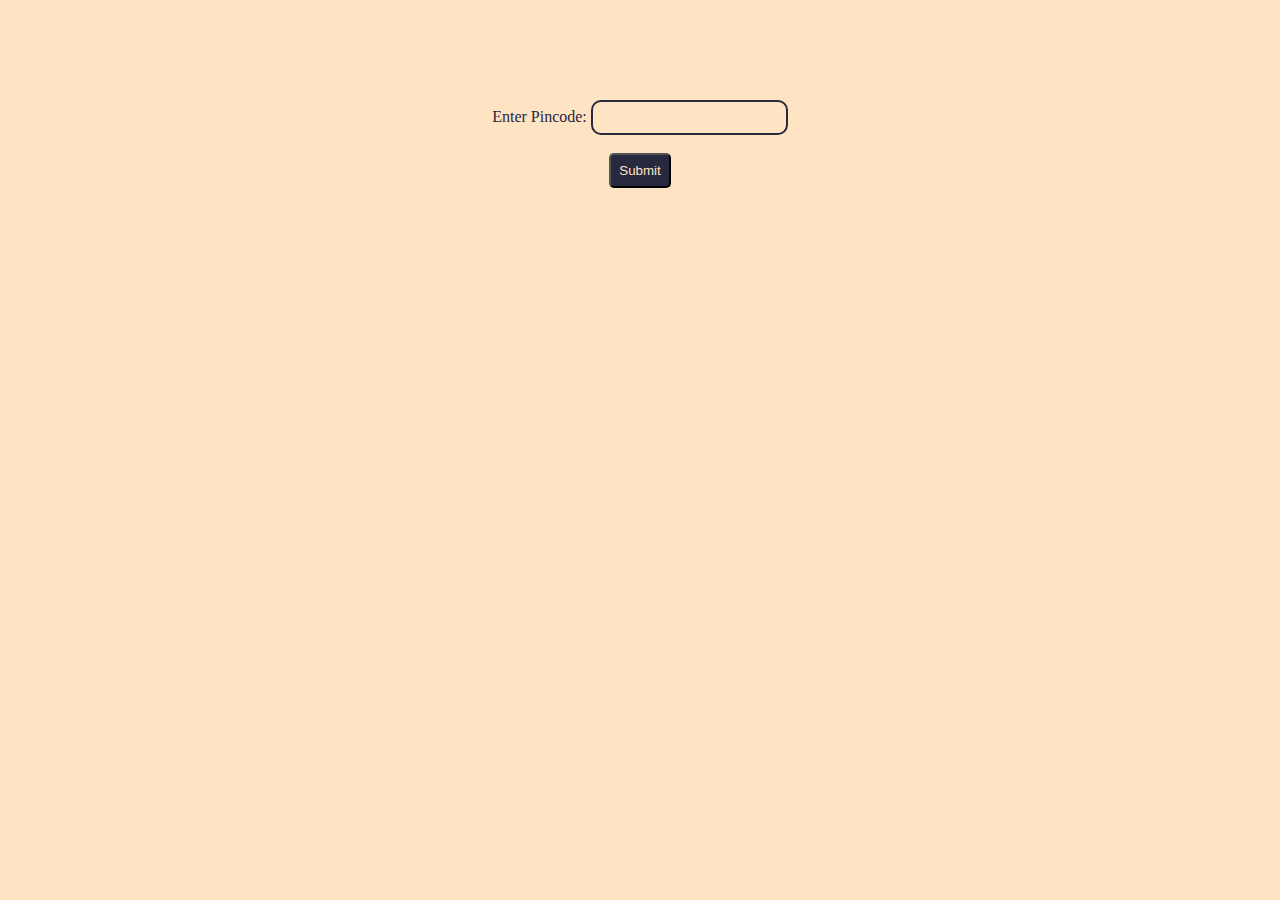
<file: index.html>
<!DOCTYPE html>
<html lang="en">

<head>
    <meta charset="UTF-8">
    <meta http-equiv="X-UA-Compatible" content="IE=edge">
    <meta name="viewport" content="width=device-width, initial-scale=1.0">
    <title>Pincode API</title>
    <link rel="stylesheet" href="style.css">
</head>

<body>
    <div class="container">
        <!-- Create a simple HTML form to input the pincode -->
        <form id="pincodeForm">
            <label for="pincode">Enter Pincode:</label>
            <input type="text" id="pincode" name="pincode" required /><br /><br />
            <button type="submit" id="submit">Submit</button>
        </form>
        <br />
        <br />
        <!-- Display the fetched data -->
        <div id="result"></div>
    </div>

    <script src="script.js"></script>
</body>

</html>
</file>
<file: style.css>
* {
    margin: 0;
    padding: 0;
    background-color: bisque;
}

body {
    margin: 100px;
    text-align: center;
}

.container{
    color: rgb(40, 40, 63);
    
}

#pincode {
    padding: 8px;
    border: 2px solid rgb(40, 40, 63);
    border-radius: 10px;
}

#submit {
    padding: 8px;
    border-radius: 5px;
    color: bisque;
    background-color: rgb(40, 40, 63);
    cursor: pointer;
}
</file>
